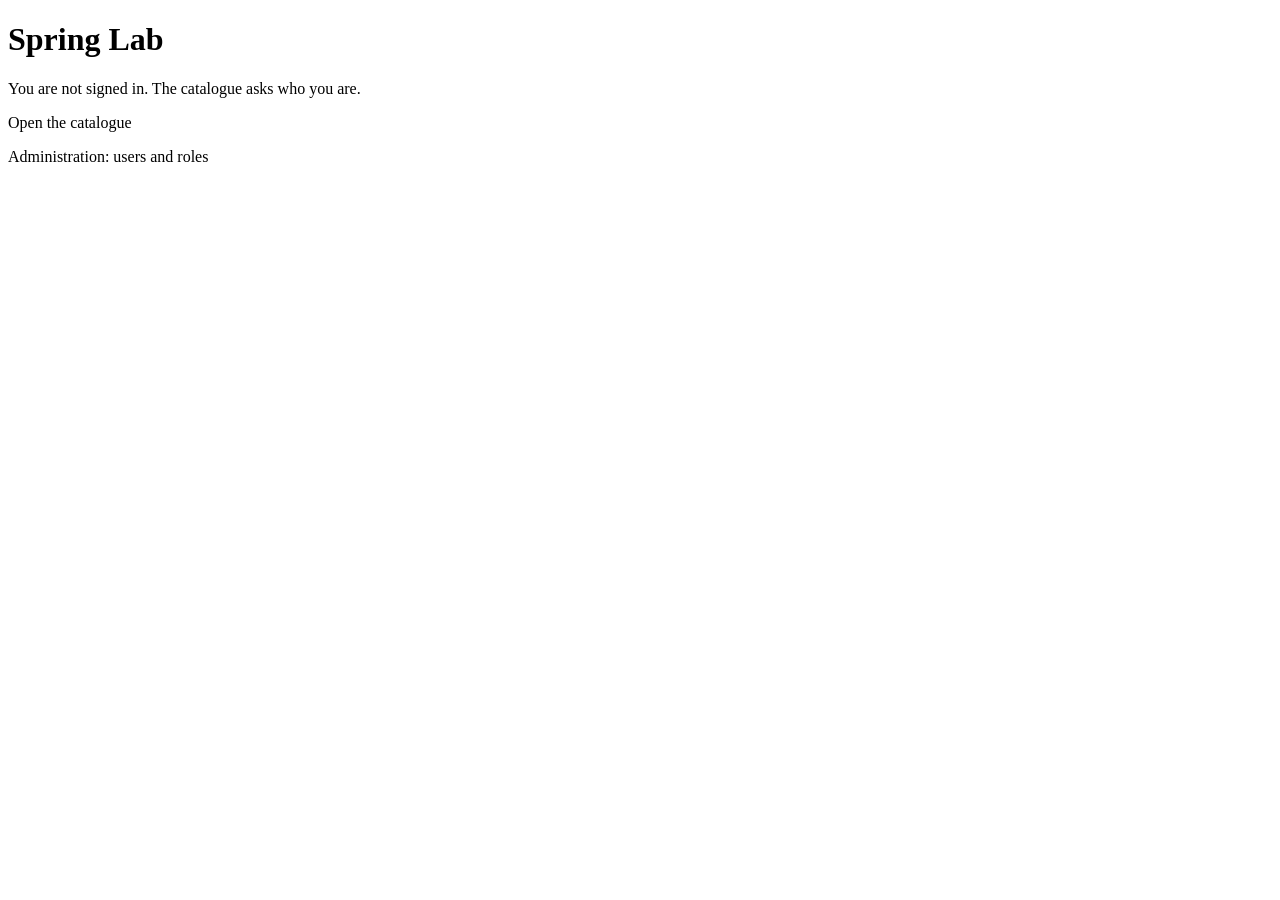
<file: src/main/resources/templates/index.html>
<!DOCTYPE html>
<html xmlns:th="http://www.thymeleaf.org"
      xmlns:sec="http://www.thymeleaf.org/extras/spring-security">
<head>
    <meta charset="UTF-8">
    <title>Spring Lab</title>
    <link rel="stylesheet" th:href="@{/css/app.css}">
</head>
<body>
<div th:replace="~{fragments :: userbar}"></div>
<h1>Spring Lab</h1>
<p sec:authorize="isAnonymous()">You are not signed in. The catalogue asks who you are.</p>
<p><a th:href="@{/books}">Open the catalogue</a></p>
<p sec:authorize="hasRole('ADMIN')"><a th:href="@{/admin}">Administration: users and roles</a></p>
</body>
</html>
</file>
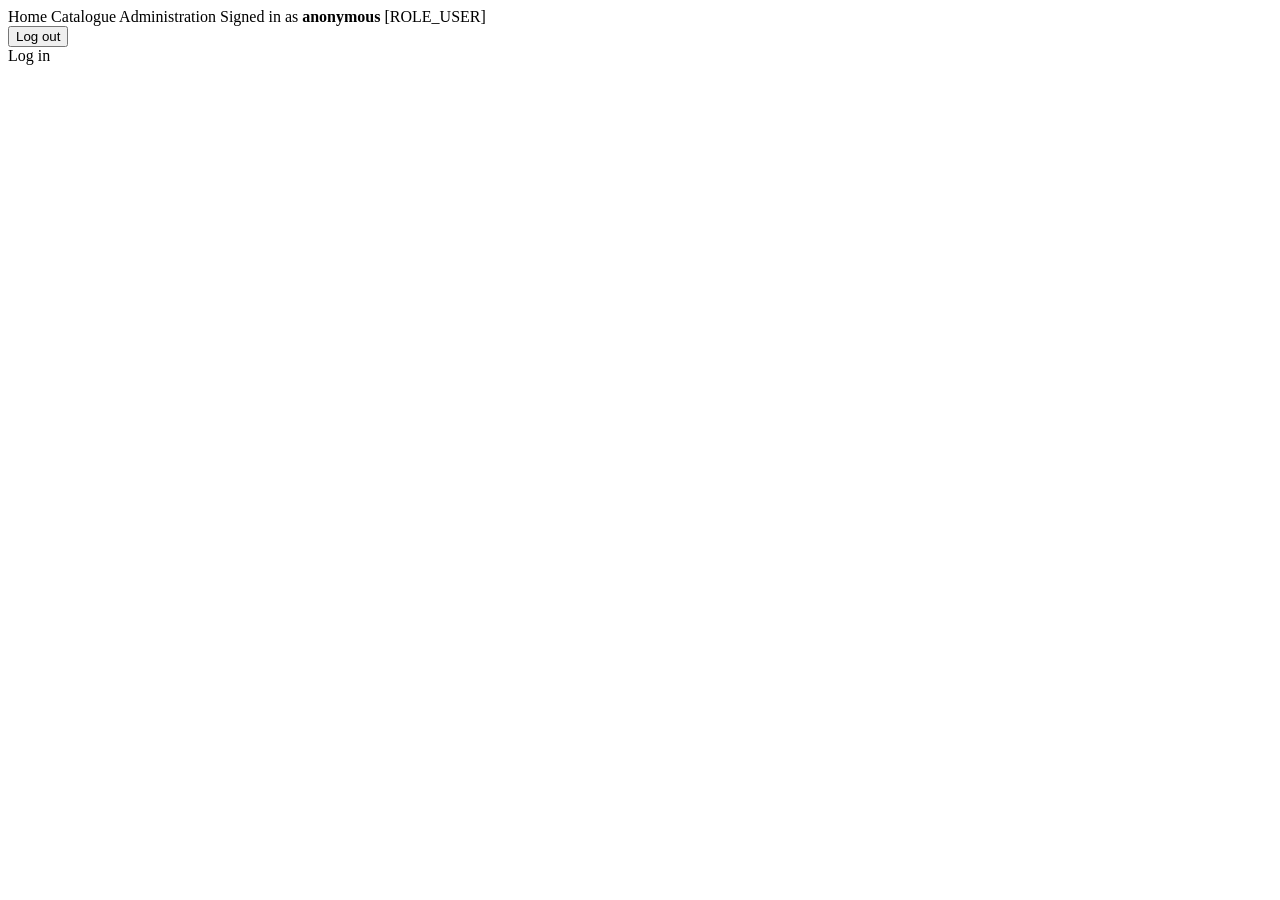
<file: src/main/resources/templates/fragments.html>
<!DOCTYPE html>
<html xmlns:th="http://www.thymeleaf.org"
      xmlns:sec="http://www.thymeleaf.org/extras/spring-security">
<body>
<!-- lab 10, task 3.3: the view knows who is looking at it.
     Hiding a link is courtesy, not control: the server rules decide. -->
<div th:fragment="userbar" class="userbar">
    <a th:href="@{/}">Home</a>
    <a th:href="@{/books}">Catalogue</a>
    <a sec:authorize="hasRole('ADMIN')" th:href="@{/admin}">Administration</a>
    <span class="spacer"></span>
    <span sec:authorize="isAuthenticated()">
        Signed in as <b sec:authentication="name">anonymous</b>
        <span class="roles" sec:authentication="principal.authorities">[ROLE_USER]</span>
    </span>
    <form sec:authorize="isAuthenticated()" th:action="@{/logout}" method="post" class="inline">
        <button type="submit">Log out</button>
    </form>
    <a sec:authorize="isAnonymous()" th:href="@{/login}">Log in</a>
</div>
</body>
</html>
</file>
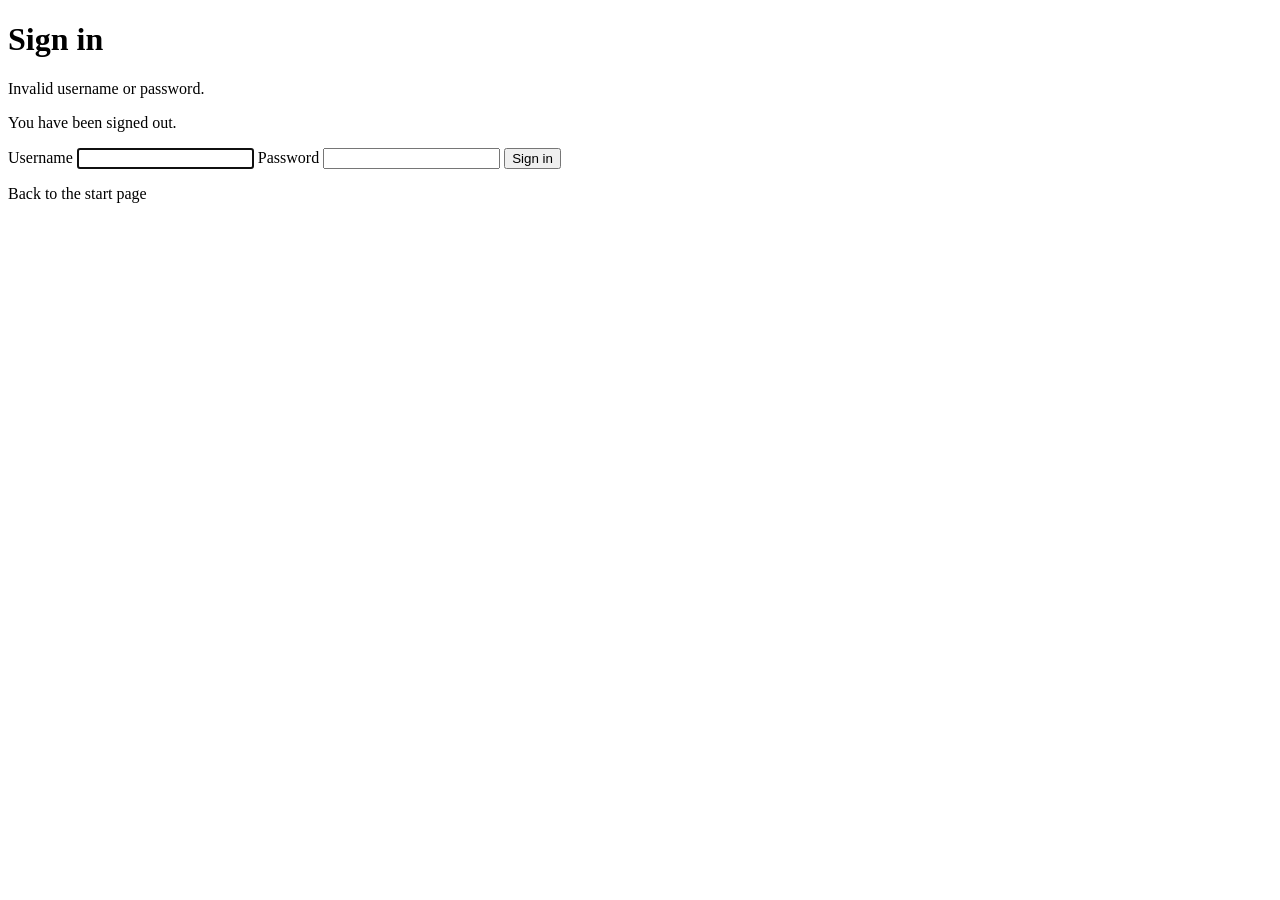
<file: src/main/resources/templates/login.html>
<!DOCTYPE html>
<html xmlns:th="http://www.thymeleaf.org">
<head>
    <meta charset="UTF-8">
    <title>Sign in</title>
    <link rel="stylesheet" th:href="@{/css/app.css}">
</head>
<body>
<div class="login">
    <h1>Sign in</h1>
    <!-- variant 1: one message for a wrong name and a wrong password, so the page does not tell which names exist -->
    <p th:if="${param.error}" class="error">Invalid username or password.</p>
    <p th:if="${param.logout}" class="flash">You have been signed out.</p>
    <!-- th:action makes Thymeleaf add the hidden _csrf field -->
    <form th:action="@{/login}" method="post" class="stack">
        <label>Username <input name="username" autocomplete="username" required autofocus></label>
        <label>Password <input name="password" type="password" autocomplete="current-password" required></label>
        <button type="submit">Sign in</button>
    </form>
    <p class="hint"><a th:href="@{/}">Back to the start page</a></p>
</div>
</body>
</html>
</file>
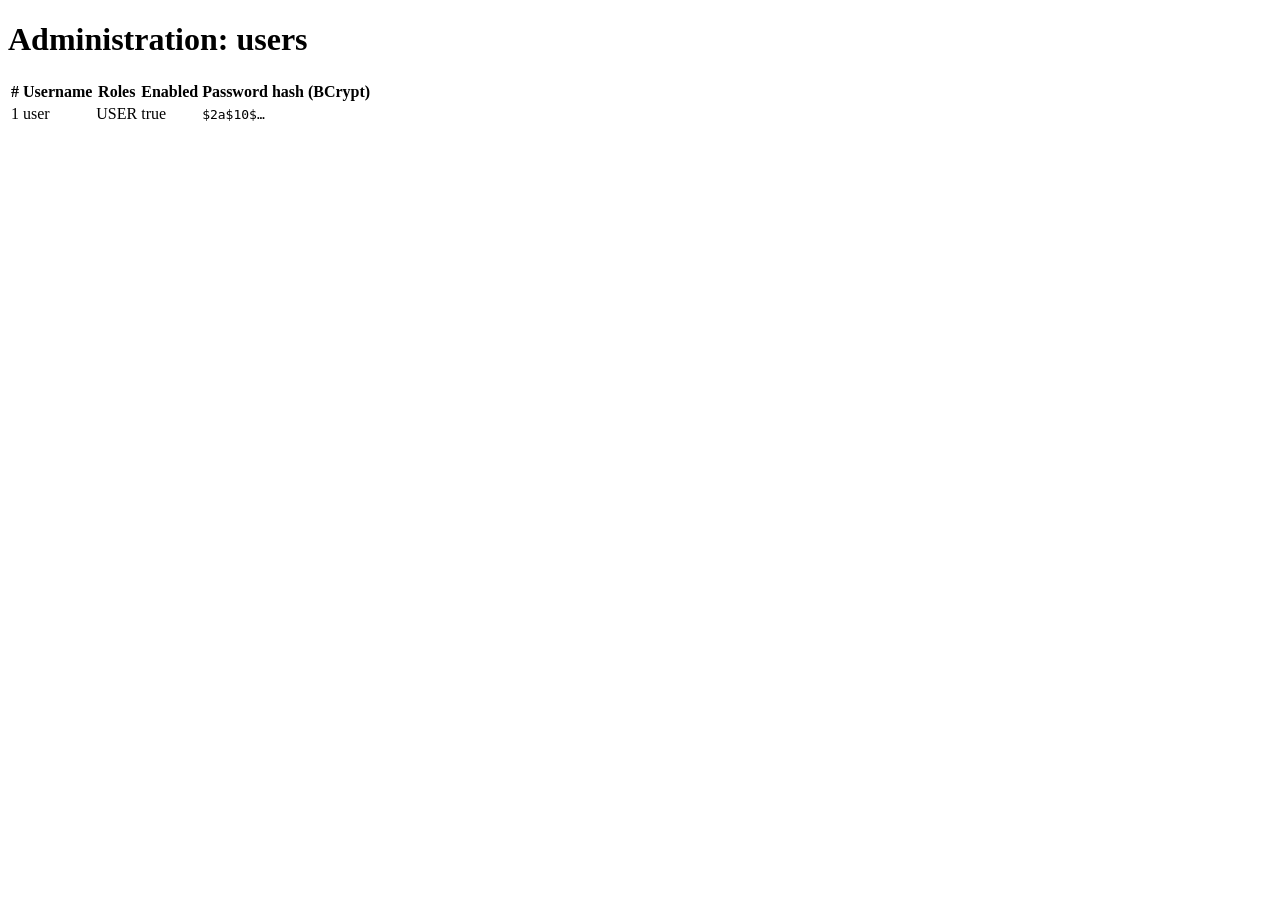
<file: src/main/resources/templates/admin/users.html>
<!DOCTYPE html>
<html xmlns:th="http://www.thymeleaf.org">
<head>
    <meta charset="UTF-8">
    <title>Administration</title>
    <link rel="stylesheet" th:href="@{/css/app.css}">
</head>
<body>
<div th:replace="~{fragments :: userbar}"></div>
<h1>Administration: users</h1>
<table>
    <tr><th>#</th><th>Username</th><th>Roles</th><th>Enabled</th><th>Password hash (BCrypt)</th></tr>
    <tr th:each="u : ${users}">
        <td th:text="${u.id}">1</td>
        <td th:text="${u.username}">user</td>
        <td th:text="${#strings.setJoin(u.roles, ', ')}">USER</td>
        <td th:text="${u.enabled}">true</td>
        <td><code th:text="${#strings.substring(u.passwordHash, 0, 7)} + '…'">$2a$10$…</code></td>
    </tr>
</table>
</body>
</html>
</file>
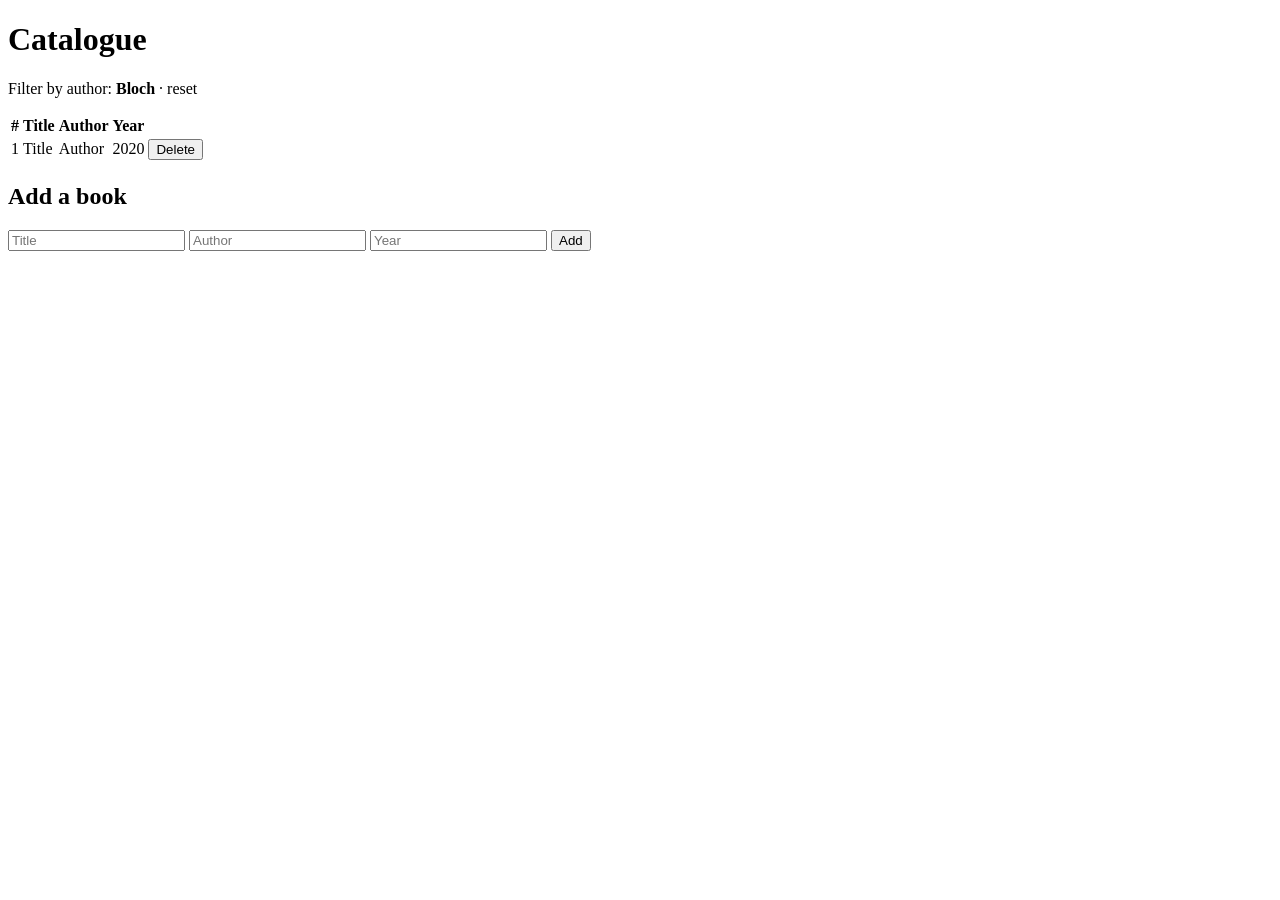
<file: src/main/resources/templates/books/list.html>
<!DOCTYPE html>
<html xmlns:th="http://www.thymeleaf.org"
      xmlns:sec="http://www.thymeleaf.org/extras/spring-security">
<head>
    <meta charset="UTF-8">
    <title th:text="${title}">Catalogue</title>
    <link rel="stylesheet" th:href="@{/css/app.css}">
</head>
<body>
<div th:replace="~{fragments :: userbar}"></div>
<h1 th:text="${title}">Catalogue</h1>
<p th:if="${message}" class="flash" th:text="${message}"></p>
<p th:if="${author}" class="filter">Filter by author: <b th:text="${author}">Bloch</b> · <a th:href="@{/books}">reset</a></p>

<table>
    <tr><th>#</th><th>Title</th><th>Author</th><th>Year</th><th sec:authorize="hasRole('ADMIN')"></th></tr>
    <tr th:each="book : ${books}">
        <td th:text="${book.id}">1</td>
        <td th:text="${book.title}">Title</td>
        <td th:text="${book.author}">Author</td>
        <td th:text="${book.year}">2020</td>
        <td sec:authorize="hasRole('ADMIN')">
            <form th:action="@{/books/{id}/delete(id=${book.id})}" method="post" class="inline">
                <button type="submit">Delete</button>
            </form>
        </td>
    </tr>
</table>

<!-- only ADMIN sees the form; POST /books is closed for USER on the server anyway -->
<section sec:authorize="hasRole('ADMIN')">
    <h2>Add a book</h2>
    <form th:action="@{/books}" method="post">
        <input name="title" placeholder="Title" required>
        <input name="author" placeholder="Author" required>
        <input name="year" type="number" placeholder="Year" required>
        <button type="submit">Add</button>
    </form>
</section>
</body>
</html>
</file>
